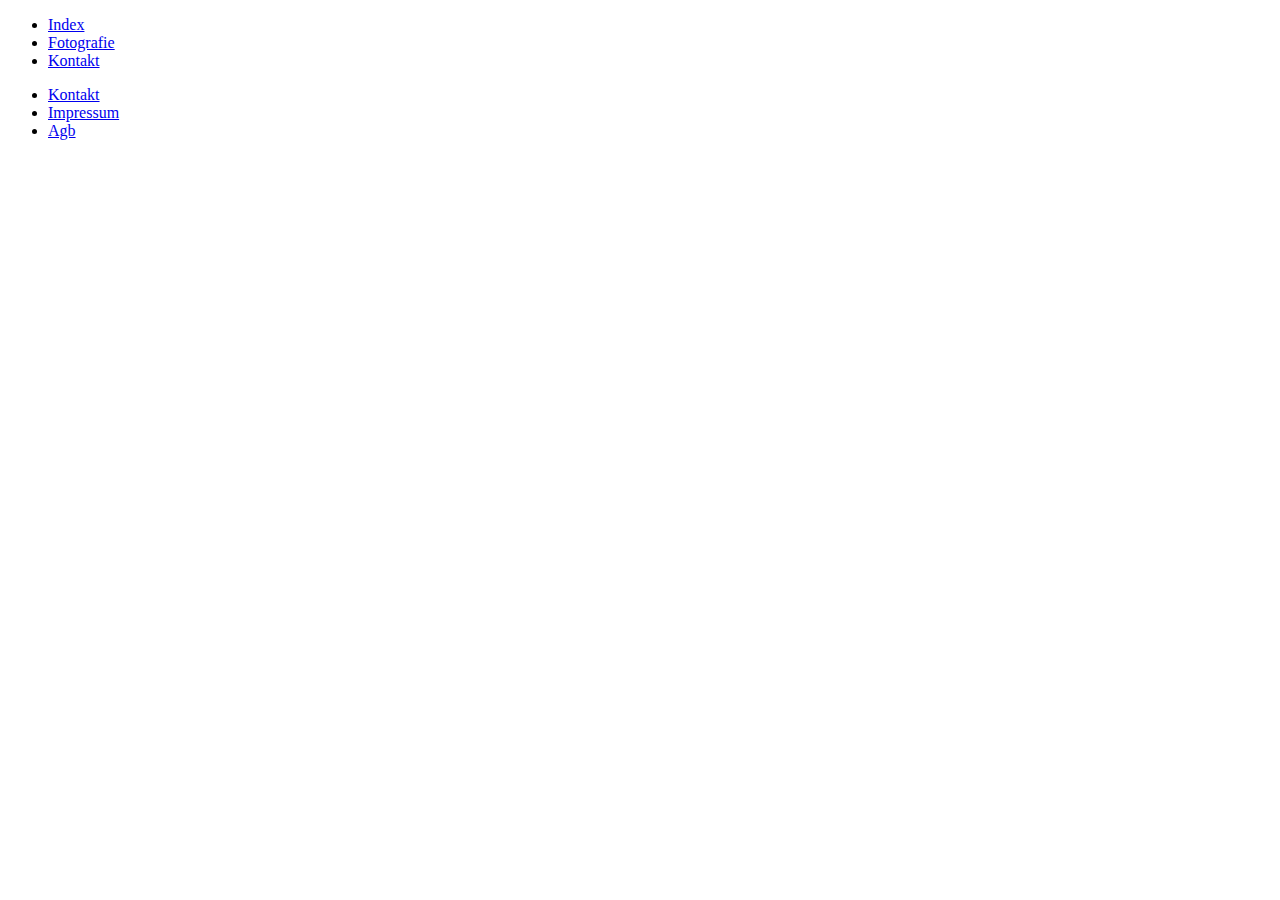
<file: Module/mvc/index.html>
<!DOCTYPE html>
<html lang="en">
	<head>
		<meta charset="utf-8">

		<!-- Always force latest IE rendering engine (even in intranet) & Chrome Frame
		Remove this if you use the .htaccess -->
		<meta http-equiv="X-UA-Compatible" content="IE=edge,chrome=1">

		<title></title>
		<meta name="language" content="de">
		<meta name="description" content="">
		<meta name="author" content="Frank Klomfas">
		<meta name="robots" content="">

		<meta name="viewport" content="width=device-width; initial-scale=1.0">

		<!-- Replace favicon.ico & apple-touch-icon.png in the root of your domain and delete these references -->
		<link rel="shortcut icon" href="/favicon.ico">
		<link rel="apple-touch-icon" href="/apple-touch-icon.png">
		<script type="text/javascript" src="libs/js/jquery-2.1.4.min.js"></script>
		<script type="text/javascript" src="js/helper.js"></script>
		<script type="text/javascript" src="js/mvc.js"></script>
	</head>

	<body>
		<header class="site-header">
			<nav class="mainnav">
			</nav>
		</header>
		<main class="site-main"></main>
		<footer class="site-footer">

		</footer>
	</body>
</html>
</file>
